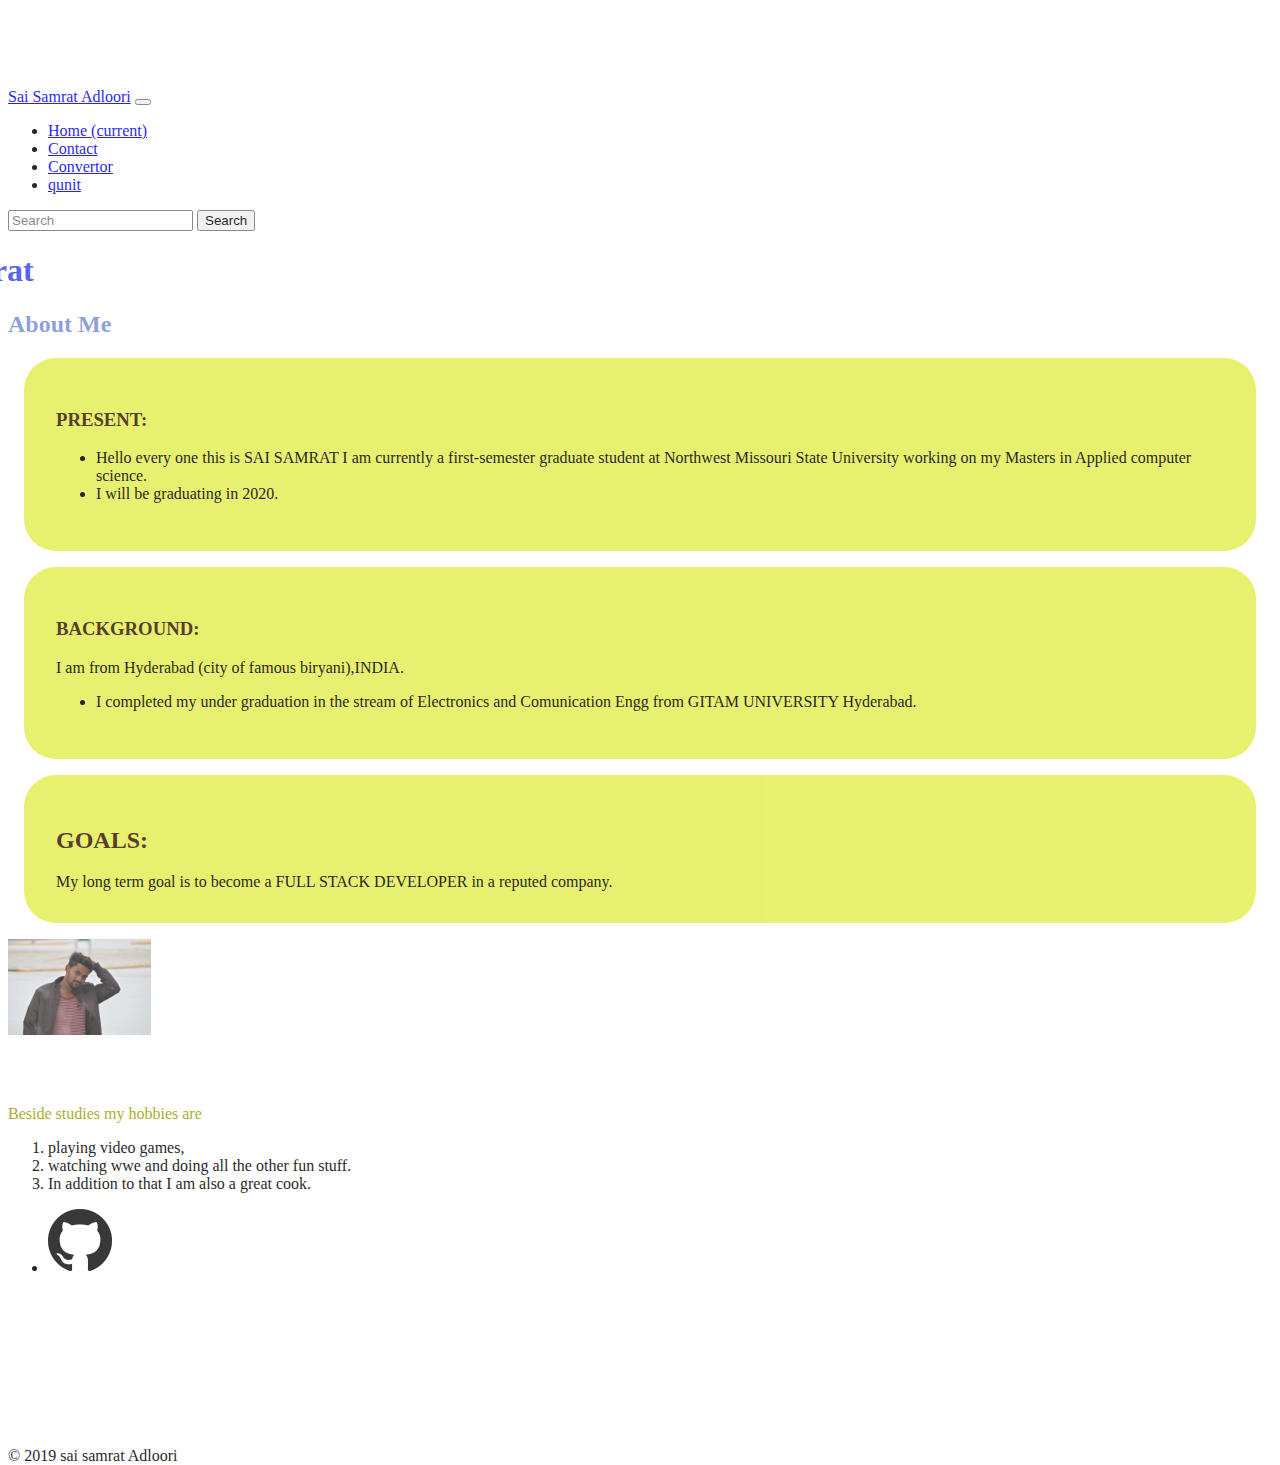
<file: index.html>
<!doctype html>
<html lang="en">

<head>
    <meta name="author" content="Sai Samrat Adloori">
    <!-- Bootstrap required meta tags-->
    <meta charset="UTF8">
    <meta name="viewport" content="width=device-width, initial-scale=1, shrink-to-fit=no">

    <!-- Link to CSS-->
    <link rel="stylesheet" href="https://stackpath.bootstrapcdn.com/bootstrap/4.2.1/css/bootstrap.min.css" integrity="sha384-GJzZqFGwb1QTTN6wy59ffF1BuGJpLSa9DkKMp0DgiMDm4iYMj70gZWKYbI706tWS"
        crossorigin="anonymous">

    <link rel="stylesheet"  href="samrat.CSS">

    <title>SAI SAMRAT</title>
</head>

<body class="bgimg">
    <nav class="navbar navbar-expand-md navbar-dark fixed-top bg-dark">
        <a class="navbar-brand" href="#">Sai Samrat Adloori</a>
        <button class="navbar-toggler" type="button" data-toggle="collapse" data-target="#navbarCollapse" aria-controls="navbarCollapse"
            aria-expanded="false" aria-label="Toggle navigation">
            <span class="navbar-toggler-icon"></span>
        </button>
        <div class="collapse navbar-collapse" id="navbarCollapse">
            <ul class="navbar-nav mr-auto">
                <li class="nav-item active">
                    <a class="nav-link" href="index.html">Home <span class="sr-only">(current)</span></a>
                </li>
                <li class="nav-item">
                    <a class="nav-link" href="contact.html">Contact</a>
                </li>
                <li class="nav-item">
                    <a class="nav-link" href="convertor.html">Convertor</a>
                </li>
                <li class="nav-item">
                    <a class="nav-link" href="qunit.html">qunit</a>
                </li>
            </ul>
            <form class="form-inline mt-2 mt-md-0">
                <input class="form-control mr-sm-2" type="text" placeholder="Search" aria-label="Search">
                <button class="btn btn-outline-success my-2 my-sm-0" type="submit">Search</button>
            </form>
        </div>
    </nav>
    <header class="container fluid">
        <h1 id="myself">Sai Samrat</h1>
    </header>
    <main class="container-fluid">
        <div class="row">

            <article class="col-sm-8 ">
                <h2 id="f2">About Me</h2>

                <div class="row">
                    <section class="col-md-6">
                        <h3 id="s1"> PRESENT:</h3>
                        <ul>
                            <li>Hello every one this is SAI SAMRAT I am currently a first-semester graduate student at
                                Northwest Missouri State University
                                working on my Masters in Applied computer science.

                            <li> I will be graduating in 2020.
                            </li>
                        </ul>
                    </section>
                    <section class="col-md-6">
                        <h3 id="s1"> BACKGROUND:</h3>
                        I am from Hyderabad (city of famous biryani),INDIA.
                        <ul>
                            <li>I completed my under graduation in the stream of Electronics and Comunication Engg
                                from GITAM UNIVERSITY Hyderabad. </li>

                    </section>
                    <section class="col-md-6">
                        <h2 id="s1">GOALS:</h2>
                        My long term goal is to become a FULL STACK DEVELOPER in a reputed company.
                    </section>
                </div>
            </article>
            <aside class="col-sm-4">
                <div id="profilepic" class="col-md-6">
                    <img class="rounded-circle" src="./images/DSC-0028.jpg" alt="Profile Picture" width="143em" height="auto">
                </div>
                <h2 id="myself">HOBBIES</h2>

                <p class="para" id="text">Beside studies my hobbies are
                    <ol>
                        <li>playing video games, </li>
                        <li>watching wwe and doing all the other fun stuff.</li>
                        <li>In addition to that I am also a great cook.</li>
                    </ol>
                </p>
                <ul>
                    <li id="github"><a href="https://github.com/SAISAMRATADLOORI"><img src="./images/GitHub.png" alt="Github Logo"></a></li>
                </ul>

                <div class="video-wrapper">


                    <iframe src="https://www.youtube.com/embed/wxQR5kokq68" frameborder="0" allow="accelerometer; autoplay; encrypted-media; gyroscope; picture-in-picture"
                        allowfullscreen></iframe>
                </div>
            </aside>

    </main>
    <footer>
        &copy; 2019 sai samrat Adloori
    </footer>
</body>
<html>
</file>
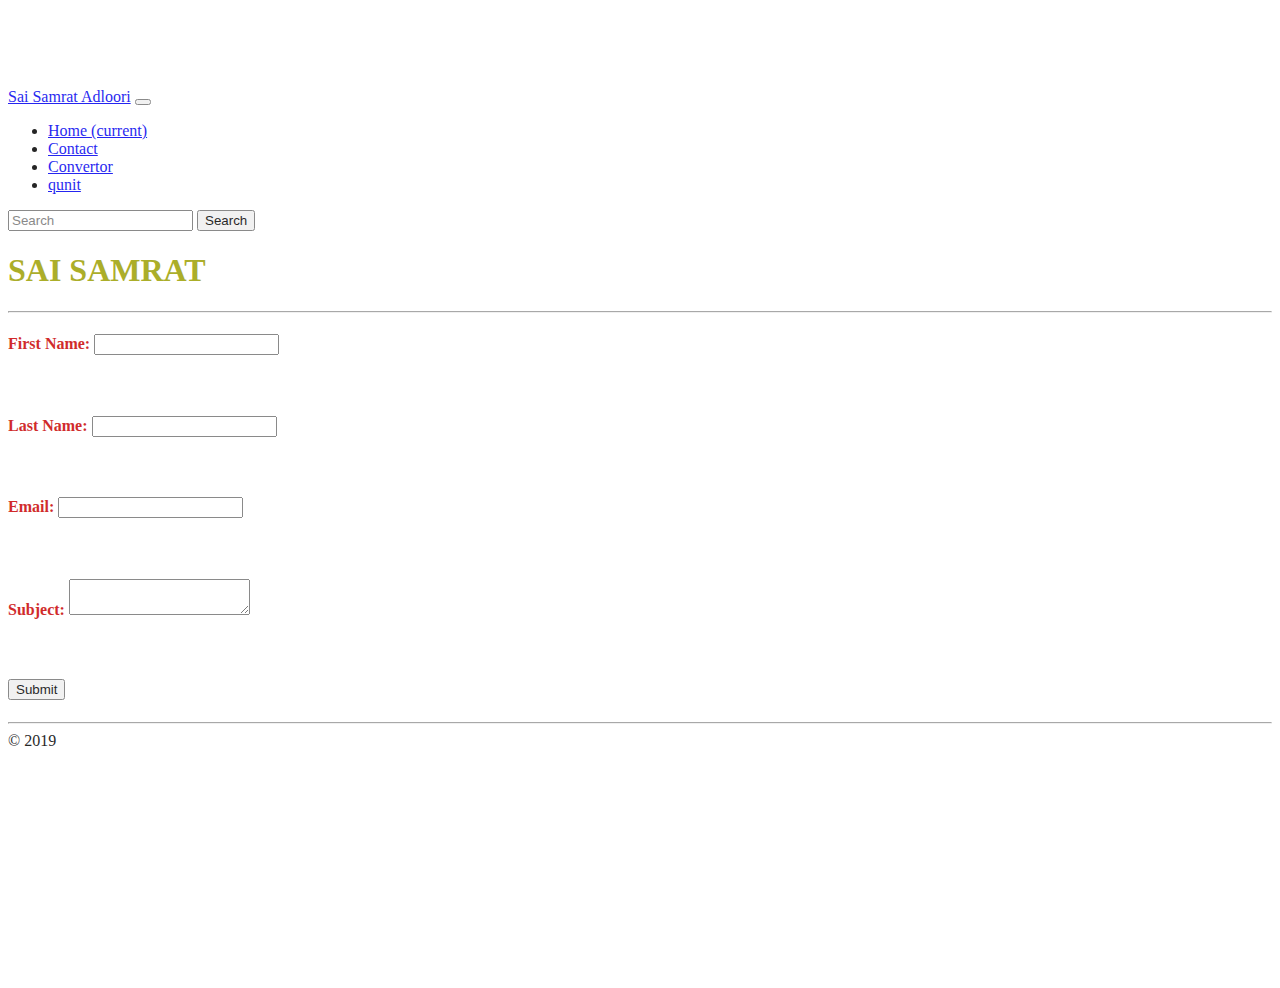
<file: contact.html>
<!doctype html>
<html lang="en">

<head>
    <meta name="author" content="Sai Samrat Adloori">
    <!-- Bootstrap required meta tags-->
    <meta charset="UTF8">
    <meta name="viewport" content="width=device-width, initial-scale=1, shrink-to-fit=no">

    <!-- Link to CSS-->
    <link rel="stylesheet" href="https://stackpath.bootstrapcdn.com/bootstrap/4.2.1/css/bootstrap.min.css" integrity="sha384-GJzZqFGwb1QTTN6wy59ffF1BuGJpLSa9DkKMp0DgiMDm4iYMj70gZWKYbI706tWS"
        crossorigin="anonymous">

    <link rel="stylesheet"  href="samrat.CSS">

    <title>SAI SAMRAT</title>
</head>

<body class="bgimg">

    <nav class="navbar navbar-expand-md navbar-dark fixed-top bg-dark">
        <a class="navbar-brand" href="#">Sai Samrat Adloori</a>
        <button class="navbar-toggler" type="button" data-toggle="collapse" data-target="#navbarCollapse" aria-controls="navbarCollapse"
            aria-expanded="false" aria-label="Toggle navigation">
            <span class="navbar-toggler-icon"></span>
        </button>
        <div class="collapse navbar-collapse" id="navbarCollapse">
            <ul class="navbar-nav mr-auto">
                <li class="nav-item active">
                    <a class="nav-link" href="index.html">Home <span class="sr-only">(current)</span></a>
                </li>
                <li class="nav-item">
                    <a class="nav-link" href="contact.html">Contact</a>
                </li>
                <li class="nav-item active">
                    <a class="nav-link" href="convertor.html">Convertor</a>
                </li>
                <li class="nav-item">
                    <a class="nav-link" href="qunit.html">qunit</a>
                </li>
            </ul>
            <form class="form-inline mt-2 mt-md-0">
                <input class="form-control mr-sm-2" type="text" placeholder="Search" aria-label="Search">
                <button class="btn btn-outline-success my-2 my-sm-0" type="submit">Search</button>
            </form>
        </div>
    </nav>

    <header class="container-fluid">
        <h1 id="text">SAI SAMRAT</h1>
    </header>
    <hr />



    <form action="/contact.html" method="post">
        <h4 class="test" id="f1"> <label for="fname">First Name: </label>
            <input type="text" id="fname" name="firstname"></h4>
        <br />
        <h4 class="test" id="f1"> <label for="lname">Last Name: </label>
            <input type="text" id="lname" name="lastname" color="red"></h4>
        <br />
        <h4 class="test" id="f1"> <label for="email">Email: </label>
            <input type="text" id="email" name="email" color="red"></h4>
        <br />
        <h4 class="test" id="f1"> <label for="subject">Subject: </label>
            <textarea id="subject" name="subject" color="red"></textarea></h4>
        <br />
        <h4 class="test" id="f1"> <input type="submit" onclick="location.href='contact.html';" value="Submit" id="name"></h4>
    </form>


    <hr />
    <footer class="container-fluid">
        &copy; 2019
    </footer>
    <script src="https://code.jquery.com/jquery-3.2.1.slim.min.js" integrity="sha384-KJ3o2DKtIkvYIK3UENzmM7KCkRr/rE9/Qpg6aAZGJwFDMVNA/GpGFF93hXpG5KkN"
        crossorigin="anonymous"></script>
    <script src="https://cdnjs.cloudflare.com/ajax/libs/popper.js/1.12.9/umd/popper.min.js" integrity="sha384-ApNbgh9B+Y1QKtv3Rn7W3mgPxhU9K/ScQsAP7hUibX39j7fakFPskvXusvfa0b4Q"
        crossorigin="anonymous"></script>
    <script src="https://maxcdn.bootstrapcdn.com/bootstrap/4.0.0/js/bootstrap.min.js" integrity="sha384-JZR6Spejh4U02d8jOt6vLEHfe/JQGiRRSQQxSfFWpi1MquVdAyjUar5+76PVCmYl"
        crossorigin="anonymous"></script>
</body>

</html>
</file>
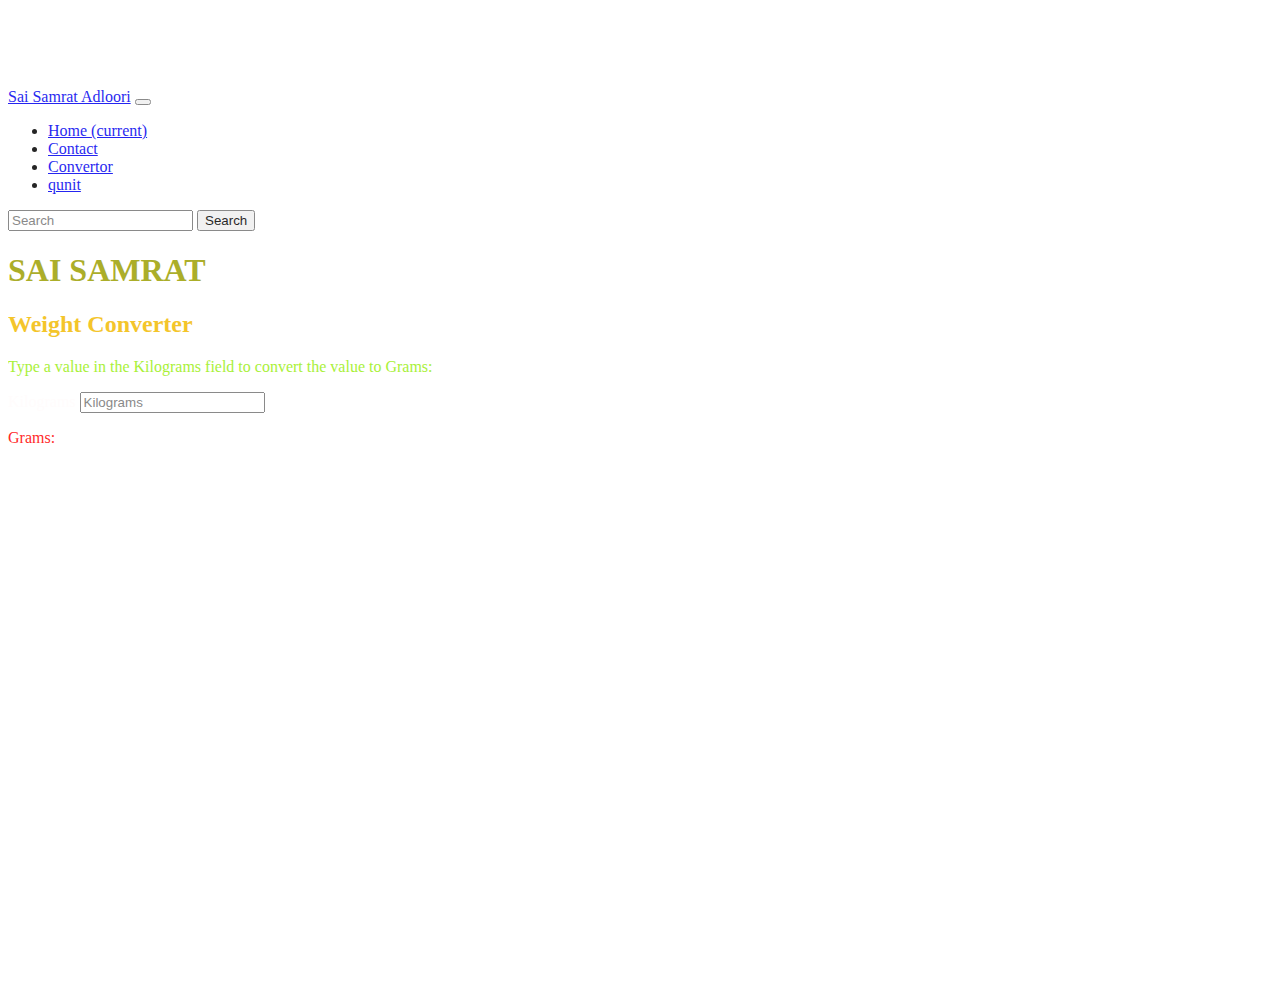
<file: convertor.html>
<!doctype html>
<html lang="en">

<head>
    <meta name="author" content="Sai Samrat Adloori">
    <!-- Bootstrap required meta tags-->
    <meta charset="UTF8">
    <meta name="viewport" content="width=device-width, initial-scale=1, shrink-to-fit=no">

    <!-- Link to CSS-->
    <link rel="stylesheet" href="https://stackpath.bootstrapcdn.com/bootstrap/4.2.1/css/bootstrap.min.css" integrity="sha384-GJzZqFGwb1QTTN6wy59ffF1BuGJpLSa9DkKMp0DgiMDm4iYMj70gZWKYbI706tWS"
        crossorigin="anonymous">

    <link rel="stylesheet" href="samrat.CSS">
</head>

<body class="bgimg">

    <nav class="navbar navbar-expand-md navbar-dark fixed-top bg-dark">
        <a class="navbar-brand" href="#">Sai Samrat Adloori</a>
        <button class="navbar-toggler" type="button" data-toggle="collapse" data-target="#navbarCollapse" aria-controls="navbarCollapse"
            aria-expanded="false" aria-label="Toggle navigation">
            <span class="navbar-toggler-icon"></span>
        </button>
        <div class="collapse navbar-collapse" id="navbarCollapse">
            <ul class="navbar-nav mr-auto">
                <li class="nav-item">
                    <a class="nav-link" href="index.html">Home <span class="sr-only">(current)</span></a>
                </li>
                <li class="nav-item">
                    <a class="nav-link" href="contact.html">Contact</a>
                </li>
                <li class="nav-item active">
                    <a class="nav-link" href="convertor.html">Convertor</a>
                </li>
                <li class="nav-item">
                    <a class="nav-link" href="qunit.html">qunit</a>
                </li>
            </ul>
            <form class="form-inline mt-2 mt-md-0">
                <input class="form-control mr-sm-2" type="text" placeholder="Search" aria-label="Search">
                <button class="btn btn-outline-success my-2 my-sm-0" type="submit">Search</button>
            </form>
        </div>
    </nav>

    <header class="container-fluid">
        <h1 id="text">SAI SAMRAT</h1>
    </header>
    <h2 class="weight">Weight Converter</h2>
    <p style="color:rgb(154, 238, 18)">Type a value in the Kilograms field to convert the value to Grams:</p>
    <p>
        <label id="t1">Kilograms</label>
        <input id="inputKilograms" type="number" placeholder="Kilograms" oninput="weightConverter(this.value)" onchange="weightConverter(this.value)">
    </p>
    <p style="color:red">Grams: <span id="outputGrams"></span></p>
    <script>
        function weightConverter(valNum) {
            localStorage.setItem("num1", parseInt(document.getElementById("inputKilograms").value));
            if(localStorage.getItem("num1")<0)
            {
                window.alert("invalid values");
            }
            document.getElementById("outputGrams").innerHTML = localStorage.getItem("num1") * 1000;
        }
    </script>
</body>

</html>
</file>
<file: samrat.CSS>
body {
    padding-top: 5rem;
  }
  
  body, html {
    height: 100%;
  }
  
  .video-wrapper {
    width: 100%;
    /*background-color: lightblue;*/
  }
  
  section {
    margin: 1rem;
    padding: 2rem;
    background-color: rgb(228, 238, 87);
    border-radius: 2em;
  }
  #f1{
    color: rgb(201, 5, 5);
  }
  #f2
{
  color: rgba(3, 46, 185, 0.541);
}
  #myself
{
  color: rgb(59, 76, 230);
  margin-left: -10%;
}

  .weight
{
color: rgb(243, 188, 6);
}
#s1
{
  color: rgb(59, 28, 6);
}
#text
{
  color: rgb(157, 160, 4);
}
#t1
{
  color: rgba(255, 248, 248, 0.432);
}
.bgimg {
    background-image: url("https://github.com/SAISAMRATADLOORI/aboutme/blob/master/road.jpg?raw=true");
    height: 100%;
    position: relative;
    opacity: 0.85;
    background-position: center;
    background-repeat: no-repeat;
    background-size: cover;
    background-attachment: fixed; /* fixed in viewport */
  }
</file>
